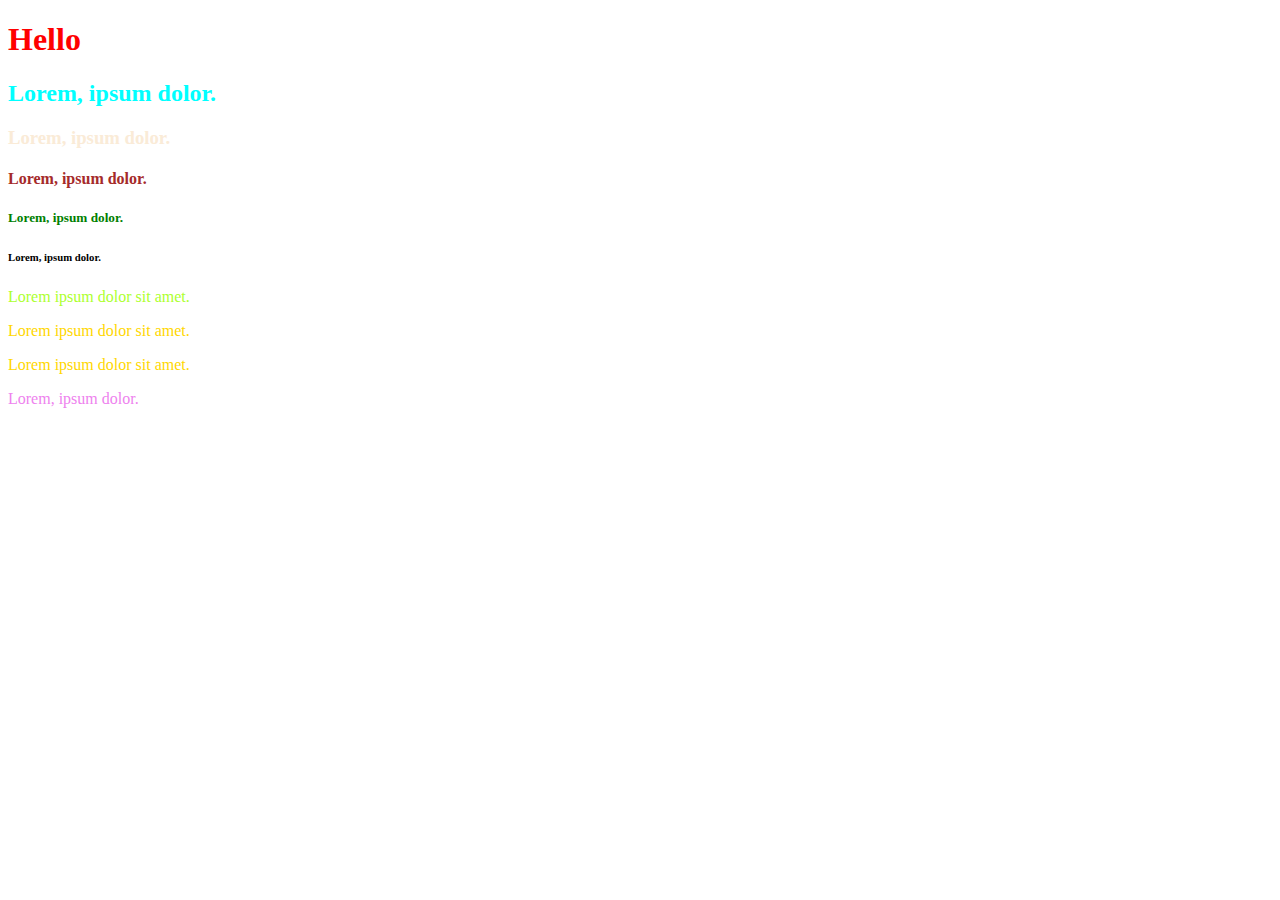
<file: index.html>
<!DOCTYPE html>
<html lang="en">
<head>
    <meta charset="UTF-8">
    <meta name="viewport" content="width=device-width, initial-scale=1.0">
    <title>Document</title>
    <link rel="stylesheet" href="./style.css">
</head>
<body>
    <h1>Hello</h1>
    <h2 id="color">Lorem, ipsum dolor.</h2> 
    <h3 class="color">Lorem, ipsum dolor.</h3> 
    <h4 style="color: brown;">Lorem, ipsum dolor.</h4> 
    <h5 class="color text">Lorem, ipsum dolor.</h5> 
    <h6>Lorem, ipsum dolor.</h6> 
<div>
    <p>Lorem ipsum dolor sit amet.</p>
</div>
<p>Lorem ipsum dolor sit amet.</p>
<p>Lorem ipsum dolor sit amet.</p>
<span id="color1" class="color1">Lorem, ipsum dolor.</span>
</body>
</html>
</file>
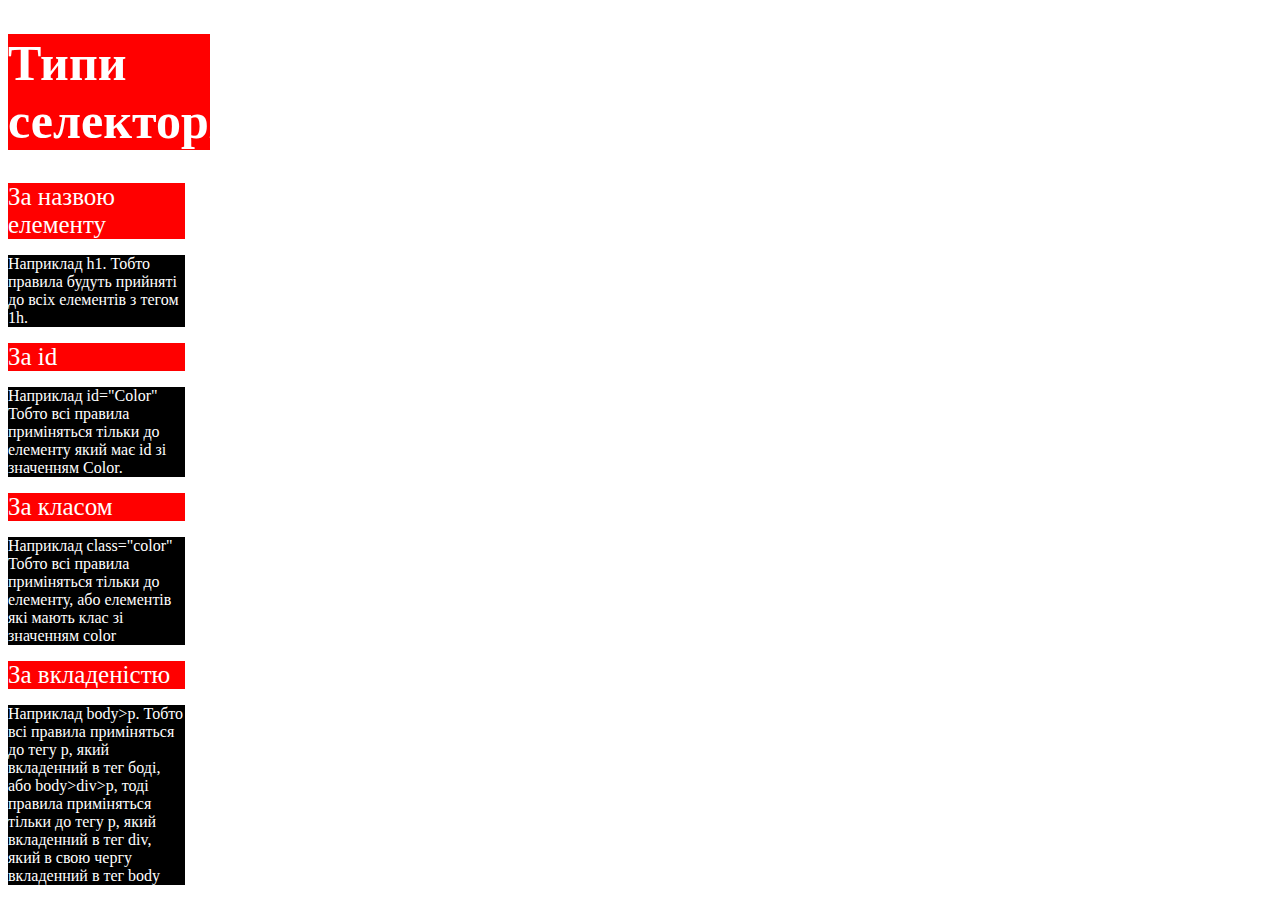
<file: index1.html>
<!DOCTYPE html>
<html lang="en">
<head>
    <meta charset="UTF-8">
    <meta name="viewport" content="width=device-width, initial-scale=1.0">
    <title>Document</title>
    <link rel="stylesheet" href="./style1.css">
</head>
<body>
    <h1>Типи селекторів</h1>
    <ul>
        <li>За назвою елементу</li>
        <p>Наприклад h1. Тобто правила будуть прийняті до всіх елементів з тегом 1h.</p>
        <li>За id</li>
        <p>Наприклад id="Color" Тобто всі правила приміняться тільки до елементу який має id зі значенням Color.
        </p>
        <li>За класом</li>
        <p>Наприклад сlass="color" Тобто всі правила приміняться тільки до елементу, або елементів які мають клас зі значенням color</p>
        <li>За вкладеністю</li>
        <p>Наприклад body>p. Тобто всі правила приміняться до тегу р, який вкладенний в тег боді, або body>div>p, тоді правила приміняться тільки до тегу р, який вкладенний в тег div, який в свою чергу вкладенний в тег body </p>
    </ul>
</body>
</html>
</file>
<file: style.css>
h1{
    color: red;
}
#color{
    color: aqua;
}
.color{
    color: antiquewhite;
}
.color.text{
    color: green;
}
div>p{
color: greenyellow;}
body>p{
    color: gold;
}
#color1.color1{
    color: violet;
}
</file>
<file: style1.css>
*{
    padding: 0;
}
h1{
    background-color: red;
    width: 16%;
    font-size: 50px;
    color: white;
}
li,p{
    color: white;
}
li{
    background-color: red;
    width: 14%;
    font-size: 25px;
}
p{
    background-color: black;
    width: 14%;
}
</file>
